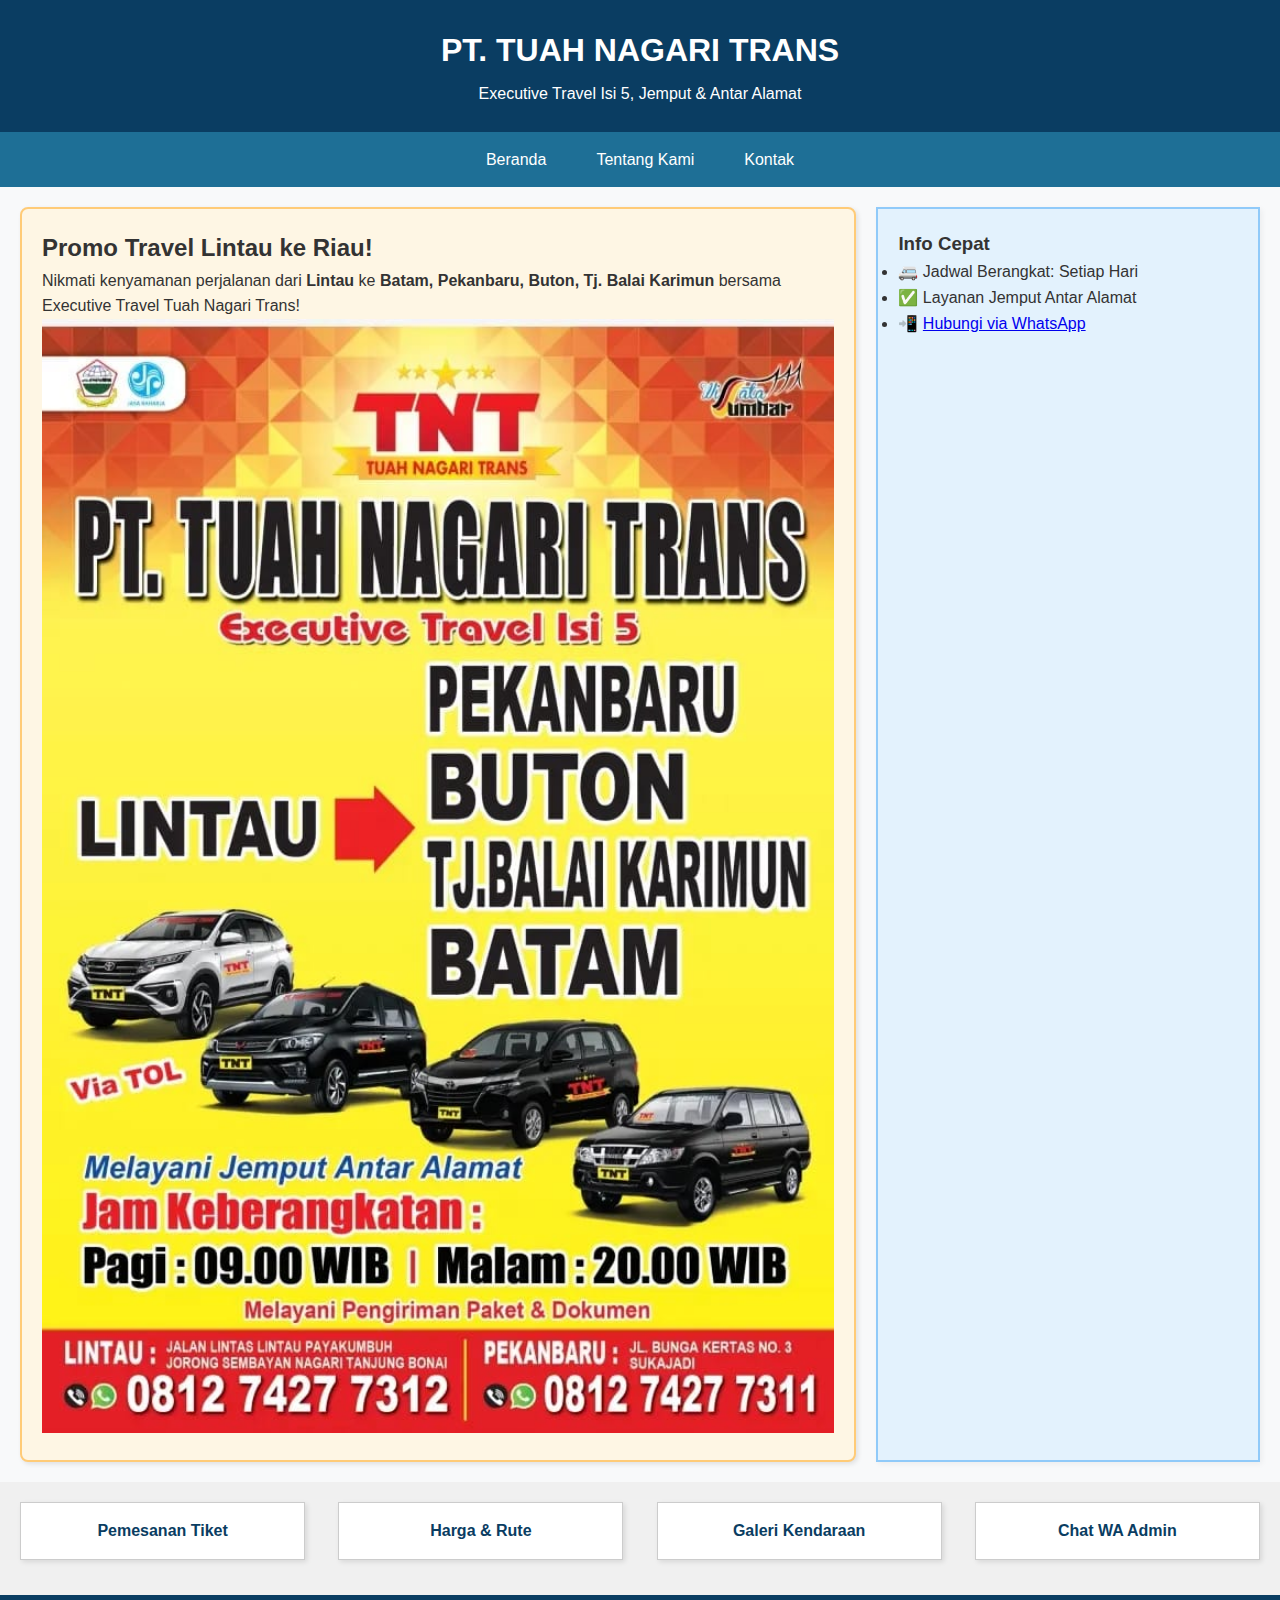
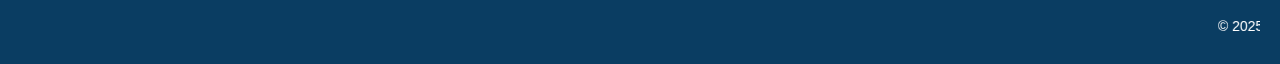
<file: index.html>
<!DOCTYPE html>
<html lang="id">
<head>
  <meta charset="UTF-8" />
  <meta name="viewport" content="width=device-width, initial-scale=1.0"/>
  <title>PT. Tuah Nagari Trans</title>
  <link rel="stylesheet" href="style.css" />
  <script src="script.js" defer></script>
</head>
<body>
  <header>
    <h1>PT. TUAH NAGARI TRANS</h1>
    <p>Executive Travel Isi 5, Jemput & Antar Alamat</p>
  </header>

  <nav class="menu-horizontal">
    <ul>
      <li><a href="index.html">Beranda</a></li>
      <li><a href="about.html">Tentang Kami</a></li>
      <li><a href="contact.html">Kontak</a></li>
    </ul>
  </nav>

  <main class="main-container">
    <div class="left-column">
      <h2>Promo Travel Lintau ke Riau!</h2>
      <p>Nikmati kenyamanan perjalanan dari <strong>Lintau</strong> ke <strong>Batam, Pekanbaru, Buton, Tj. Balai Karimun</strong> bersama Executive Travel Tuah Nagari Trans!</p>
      <img src="brosur.jpg" alt="Mobil Travel" width="100%">
    </div>
    <div class="right-column">
      <h3>Info Cepat</h3>
      <ul>
        <li>🚐 Jadwal Berangkat: Setiap Hari</li>
        <li>✅ Layanan Jemput Antar Alamat</li>
        <li>📲 <a href="https://wa.me/6281350862577" target="_blank">Hubungi via WhatsApp</a></li>
      </ul>
    </div>
  </main>

  <section class="widget-row">
    <div class="widget-box">
      <a href="pesan.html" target="_blank">Pemesanan Tiket</a>
    </div>
    <div class="widget-box">
      <a href="harga.html" target="_blank">Harga & Rute</a>
    </div>
    <div class="widget-box">
      <a href="galeri.html" target="_blank">Galeri Kendaraan</a>
    </div>
    <div class="widget-box">
      <a href="https://wa.me/6281350862577" target="_blank">Chat WA Admin</a>
    </div>
  </section>

<footer>
  <marquee behavior="scroll" direction="left" scrollamount="5">
    &copy; 2025 PT. Tuah Nagari Trans | Executive Travel | Lintau - Pekanbaru - Buton - Tj. Balai Karimun - Batam |
    Hubungi: <a href="https://wa.me/6281350862577" target="_blank" style="color: yellow;">0822-7415-5079 (WA)</a>
  </marquee>
</footer>

</body>
</html>
</file>
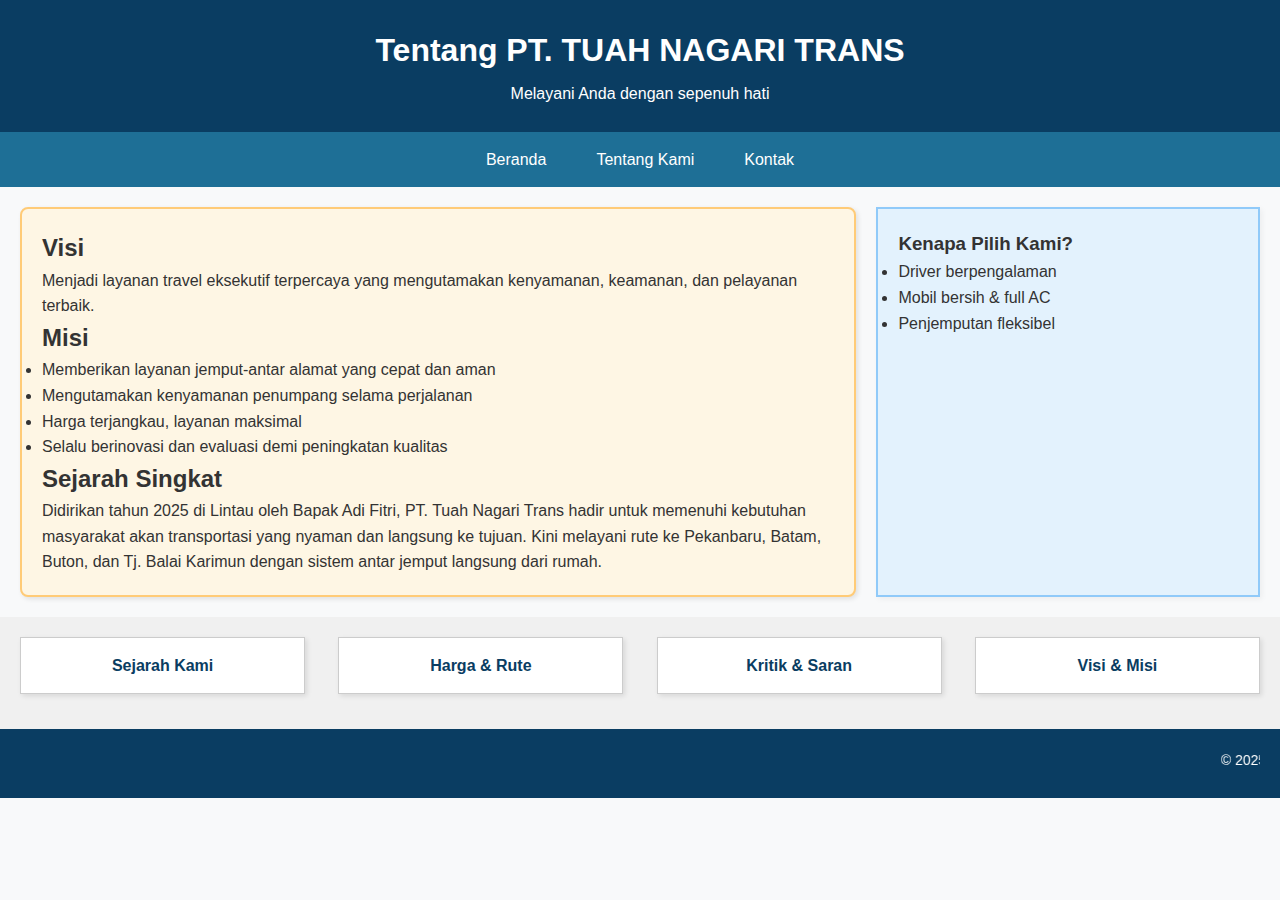
<file: about.html>
<!DOCTYPE html>
<html lang="id">
<head>
  <meta charset="UTF-8" />
  <title>Tentang Kami</title>
  <link rel="stylesheet" href="style.css" />
</head>
<body>
  <header>
    <h1>Tentang PT. TUAH NAGARI TRANS</h1>
    <p>Melayani Anda dengan sepenuh hati</p>
  </header>

  <nav class="menu-horizontal">
    <ul>
      <li><a href="index.html">Beranda</a></li>
      <li><a href="about.html">Tentang Kami</a></li>
      <li><a href="contact.html">Kontak</a></li>
    </ul>
  </nav>

  <main class="main-container">
    <div class="left-column">
      <h2>Visi</h2>
      <p>Menjadi layanan travel eksekutif terpercaya yang mengutamakan kenyamanan, keamanan, dan pelayanan terbaik.</p>

      <h2>Misi</h2>
      <ul>
        <li>Memberikan layanan jemput-antar alamat yang cepat dan aman</li>
        <li>Mengutamakan kenyamanan penumpang selama perjalanan</li>
        <li>Harga terjangkau, layanan maksimal</li>
        <li>Selalu berinovasi dan evaluasi demi peningkatan kualitas</li>
      </ul>

      <h2>Sejarah Singkat</h2>
      <p>Didirikan tahun 2025 di Lintau oleh Bapak Adi Fitri, PT. Tuah Nagari Trans hadir untuk memenuhi kebutuhan masyarakat akan transportasi yang nyaman dan langsung ke tujuan. Kini melayani rute ke Pekanbaru, Batam, Buton, dan Tj. Balai Karimun dengan sistem antar jemput langsung dari rumah.</p>
    </div>
    <div class="right-column">
      <h3>Kenapa Pilih Kami?</h3>
      <ul>
        <li>Driver berpengalaman</li>
        <li>Mobil bersih & full AC</li>
        <li>Penjemputan fleksibel</li>
      </ul>
    </div>
  </main>

  <section class="widget-row">
    <div class="widget-box"><a href="about.html" target="_blank">Sejarah Kami</a></div>
    <div class="widget-box"><a href="hargaa.html" target="_blank">Harga & Rute</a></div>
    <div class="widget-box"><a href="kritik.html" target="_blank">Kritik & Saran</a></div>
    <div class="widget-box"><a href="about.html" target="_blank">Visi & Misi</a></div>
  </section>

<footer>
  <marquee behavior="scroll" direction="left" scrollamount="5">
    &copy; 2025 PT. Tuah Nagari Trans | Executive Travel | Lintau - Pekanbaru - Buton - Tj. Balai Karimun - Batam |
    Hubungi: <a href="https://wa.me/6281350862577" target="_blank" style="color: yellow;">0813-5086-2577 (WA)</a>
  </marquee>
</footer>

</body>
</html>
</file>
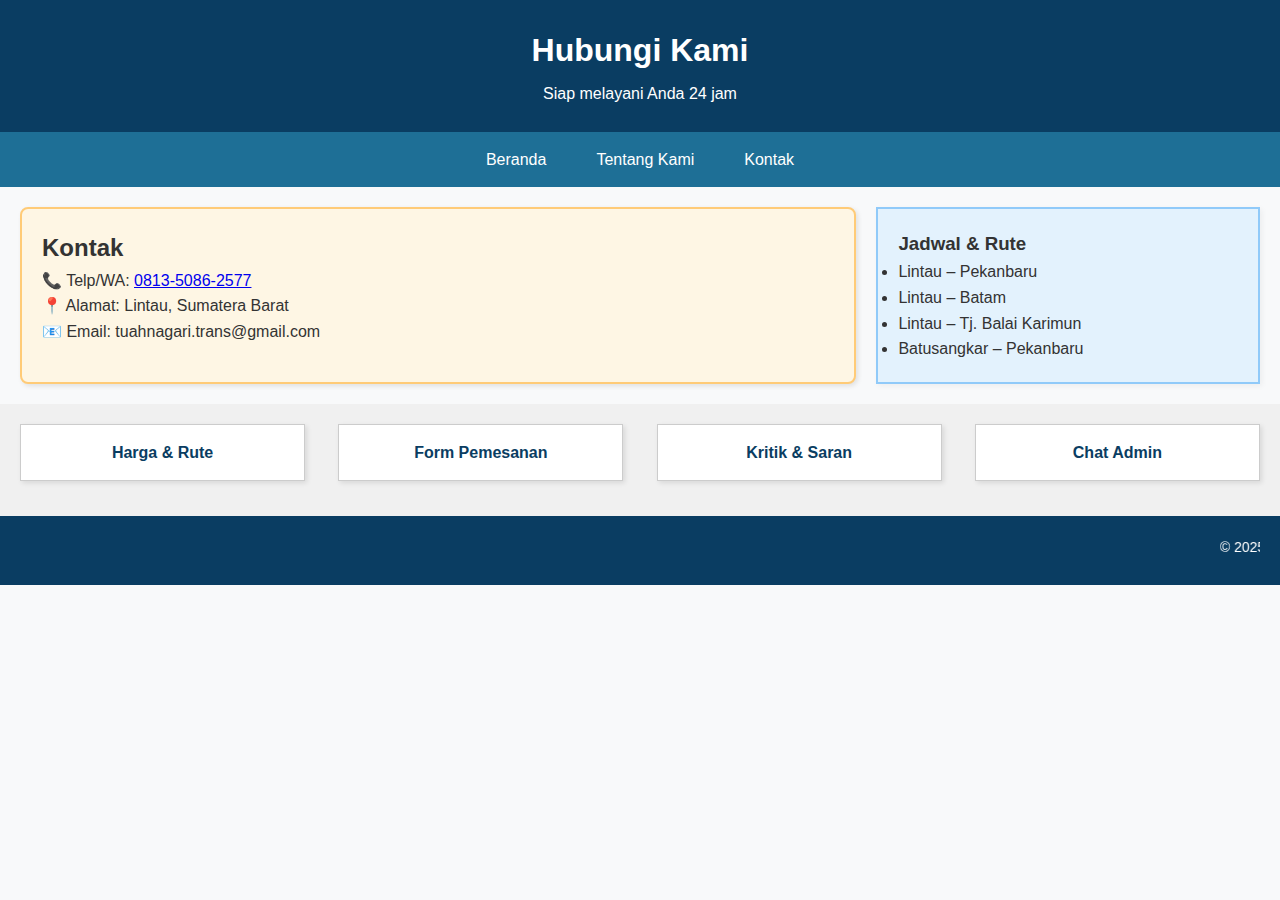
<file: contact.html>
<!DOCTYPE html>
<html lang="id">
<head>
  <meta charset="UTF-8" />
  <title>Kontak Kami</title>
  <link rel="stylesheet" href="style.css" />
</head>
<body>
  <header>
    <h1>Hubungi Kami</h1>
    <p>Siap melayani Anda 24 jam</p>
  </header>

  <nav class="menu-horizontal">
    <ul>
      <li><a href="index.html">Beranda</a></li>
      <li><a href="about.html">Tentang Kami</a></li>
      <li><a href="contact.html">Kontak</a></li>
    </ul>
  </nav>

  <main class="main-container">
    <div class="left-column">
      <h2>Kontak</h2>
      <p>📞 Telp/WA: <a href="https://wa.me/6281350862577" target="_blank">0813-5086-2577</a></p>
      <p>📍 Alamat: Lintau, Sumatera Barat</p>
      <p>📧 Email: tuahnagari.trans@gmail.com</p>
    </div>
    <div class="right-column">
      <h3>Jadwal & Rute</h3>
      <ul>
        <li>Lintau – Pekanbaru</li>
        <li>Lintau – Batam</li>
        <li>Lintau – Tj. Balai Karimun</li>
        <li>Batusangkar – Pekanbaru</li>
      </ul>
    </div>
  </main>

  <section class="widget-row">
    <div class="widget-box"><a href="harga.html" target="_blank">Harga & Rute</a></div>
    <div class="widget-box"><a href="pesan.html" target="_blank">Form Pemesanan</a></div>
    <div class="widget-box"><a href="kritik.html" target="_blank">Kritik & Saran</a></div>
    <div class="widget-box">
      <a href="https://wa.me/6281350862577" target="_blank">Chat Admin</a>
    </div>
  </section>

<footer>
  <marquee behavior="scroll" direction="left" scrollamount="5">
    &copy; 2025 PT. Tuah Nagari Trans | Executive Travel | Lintau - Pekanbaru - Buton - Tj. Balai Karimun - Batam |
    Hubungi: <a href="https://wa.me/6281350862577" target="_blank" style="color: yellow;">0813-5086-2577 (WA)</a>
  </marquee>
</footer>

</body>
</html>
</file>
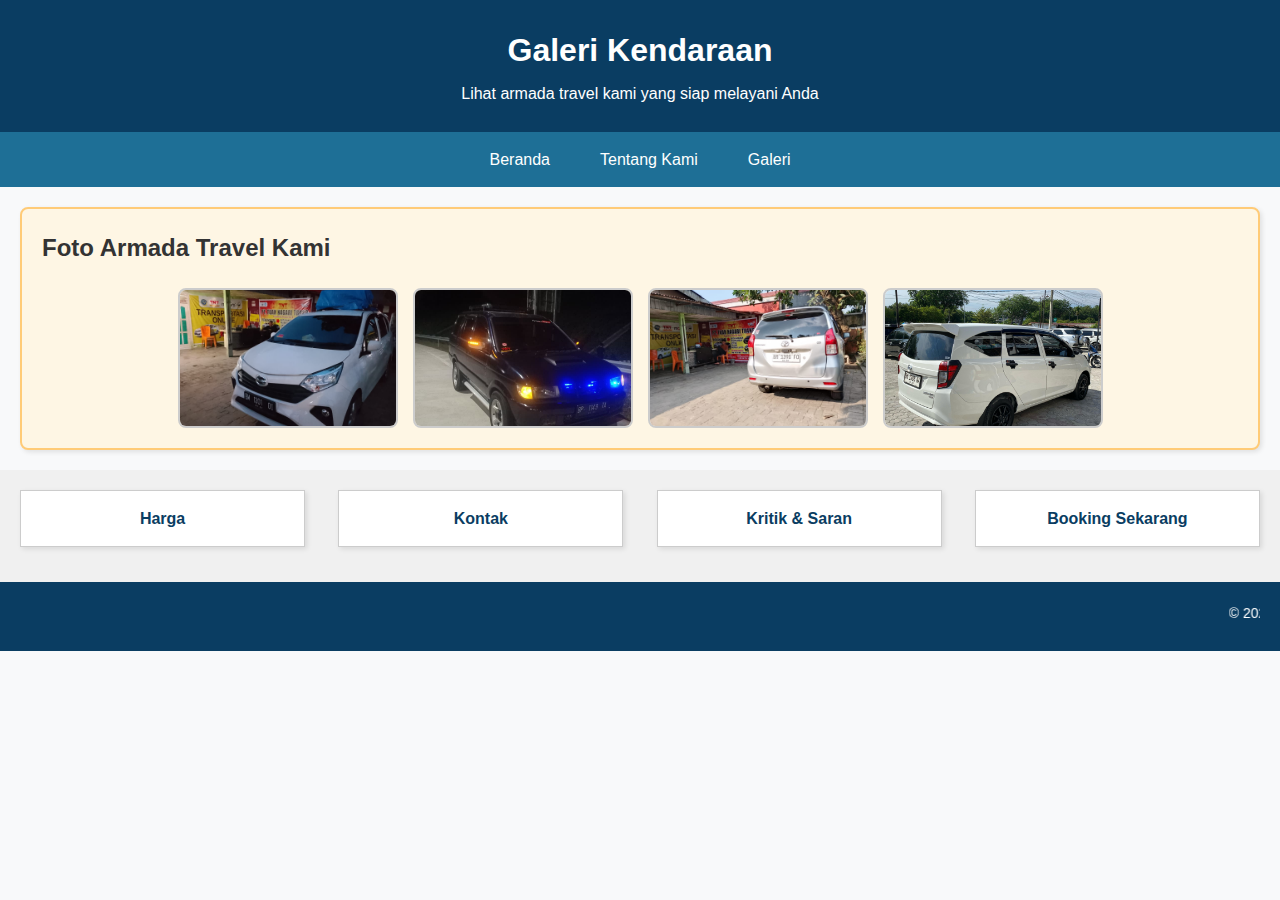
<file: galeri.html>
<!DOCTYPE html>
<html lang="id">
<head>
  <meta charset="UTF-8" />
  <meta name="viewport" content="width=device-width, initial-scale=1.0"/>
  <title>Galeri Kendaraan – PT. Tuah Nagari Trans</title>
  <script src="script.js" defer></script>
  <link rel="stylesheet" href="style.css" />
</head>
<body>

  <header>
    <h1>Galeri Kendaraan</h1>
    <p>Lihat armada travel kami yang siap melayani Anda</p>
  </header>

  <nav class="menu-horizontal">
    <ul>
      <li><a href="index.html">Beranda</a></li>
      <li><a href="about.html">Tentang Kami</a></li>
      <li><a href="galeri.html">Galeri</a></li>

    </ul>
  </nav>

  <main class="main-container">
    <div class="left-column" style="width: 100%;">
      <h2>Foto Armada Travel Kami</h2>
      <div class="galeri-container">
        <img src="mobil1.jpg" alt="Armada 1">
        <img src="mobil2.jpg" alt="Armada 2">
        <img src="mobil4.jpg" alt="armada 3">
        <img src="mobil3.jpg" alt="Armada 4">
      </div>
    </div>
  </main>

  <section class="widget-row">
    <div class="widget-box"><a href="harga.html" target="_blank">Harga</a></div>
    <div class="widget-box"><a href="contact.html" target="_blank">Kontak</a></div>
    <div class="widget-box"><a href="kritik.html">Kritik & Saran</a></div>
    <div class="widget-box">
      <a href="pesan.html" target="_blank">Booking Sekarang</a>
    </div>
  </section>

  <footer>
    <marquee behavior="scroll" direction="left" scrollamount="5">
      &copy; 2025 PT. Tuah Nagari Trans | Galeri Armada | Travel Nyaman & Aman |
      Hubungi: <a href="https://wa.me/6281350862577" target="_blank" style="color: yellow;">0813-5086-2577 (WA)</a>
    </marquee>
  </footer>

</body>
</html>
</file>
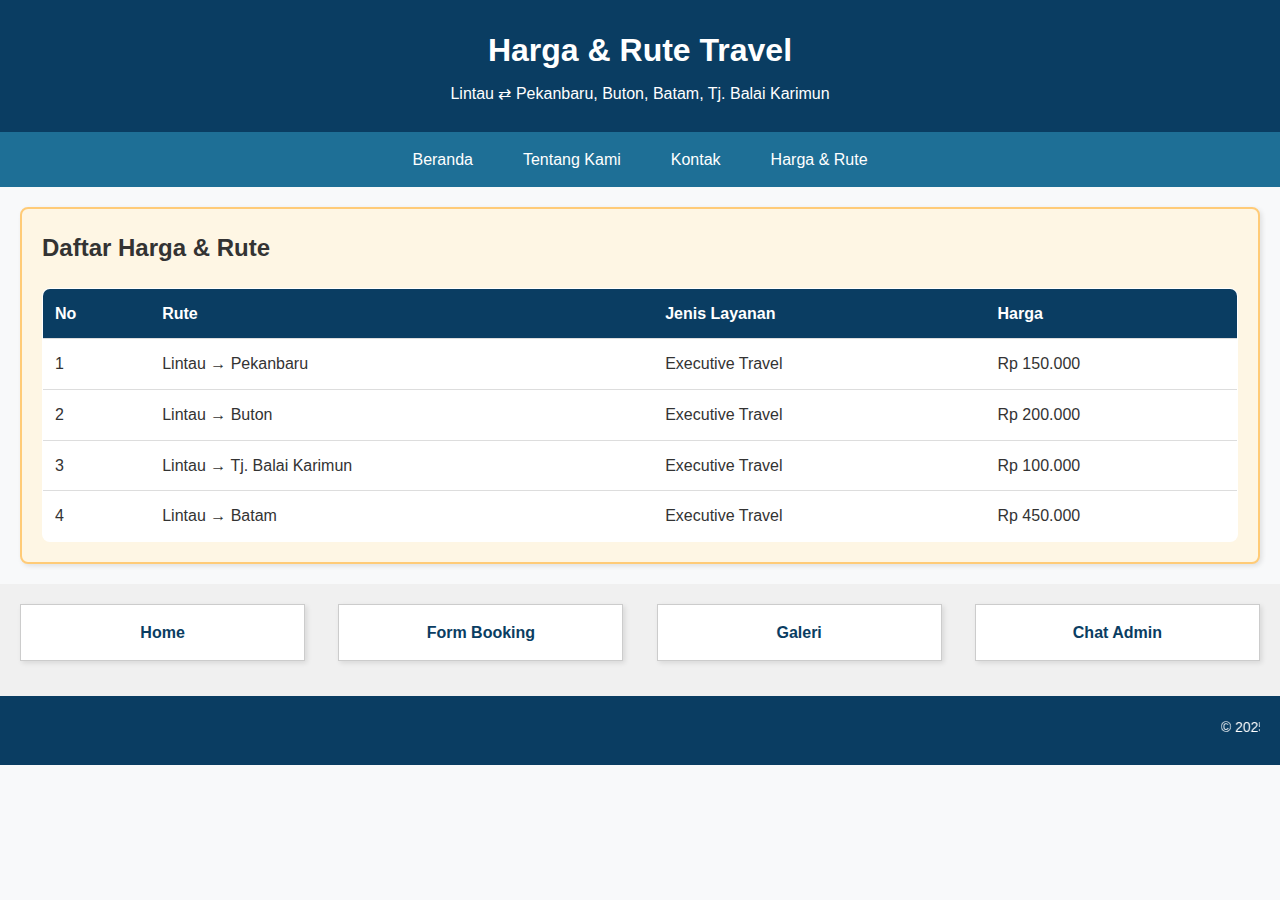
<file: harga.html>
<!DOCTYPE html>
<html lang="id">
<head>
  <meta charset="UTF-8" />
  <meta name="viewport" content="width=device-width, initial-scale=1.0"/>
  <title>Harga & Rute – PT. Tuah Nagari Trans</title>
  <script src="script.js" defer></script>
  <link rel="stylesheet" href="style.css" />
</head>
<body>

  <header>
    <h1>Harga & Rute Travel</h1>
    <p>Lintau ⇄ Pekanbaru, Buton, Batam, Tj. Balai Karimun</p>
  </header>

  <nav class="menu-horizontal">
    <ul>
      <li><a href="index.html">Beranda</a></li>
      <li><a href="about.html">Tentang Kami</a></li>
      <li><a href="contact.html">Kontak</a></li>
      <li><a href="harga.html">Harga & Rute</a></li>
    </ul>
  </nav>

  <main class="main-container">
    <div class="left-column" style="width: 100%;">
      <h2>Daftar Harga & Rute</h2>
      <table class="tabel-harga">
        <thead>
          <tr>
            <th>No</th>
            <th>Rute</th>
            <th>Jenis Layanan</th>
            <th>Harga</th>
          </tr>
        </thead>
        <tbody>
          <tr>
            <td>1</td>
            <td>Lintau → Pekanbaru</td>
            <td>Executive Travel</td>
            <td>Rp 150.000</td>
          </tr>
          <tr>
            <td>2</td>
            <td>Lintau → Buton</td>
            <td>Executive Travel</td>
            <td>Rp 200.000</td>
          </tr>
          <tr>
            <td>3</td>
            <td>Lintau → Tj. Balai Karimun</td>
            <td>Executive Travel</td>
            <td>Rp 100.000</td>
          </tr>
          <tr>
            <td>4</td>
            <td>Lintau → Batam</td>
            <td>Executive Travel</td>
            <td>Rp 450.000</td>
          </tr>
        </tbody>
      </table>
    </div>
  </main>

  <section class="widget-row">
    <div class="widget-box">
        <a href="index.html" target="_blank">Home</a>
    </div>
    <div class="widget-box">
        <a href="pesan.html">Form Booking</a></div>
    <div class="widget-box">
        <a href="galeri.html" target="_blank">Galeri</a></div>
    <div class="widget-box">
      <a href="https://wa.me/6281350862577" target="_blank">Chat Admin</a>
    </div>
  </section>

  <footer>
    <marquee behavior="scroll" direction="left" scrollamount="5">
      &copy; 2025 PT. Tuah Nagari Trans | Executive Travel Lintau ⇄ Pekanbaru ⇄ Batam ⇄ Karimun | 
      Hubungi: <a href="https://wa.me/6281350862577" target="_blank" style="color: yellow;">0822-7415-5079 (WA)</a>
    </marquee>
  </footer>

</body>
</html>
</file>
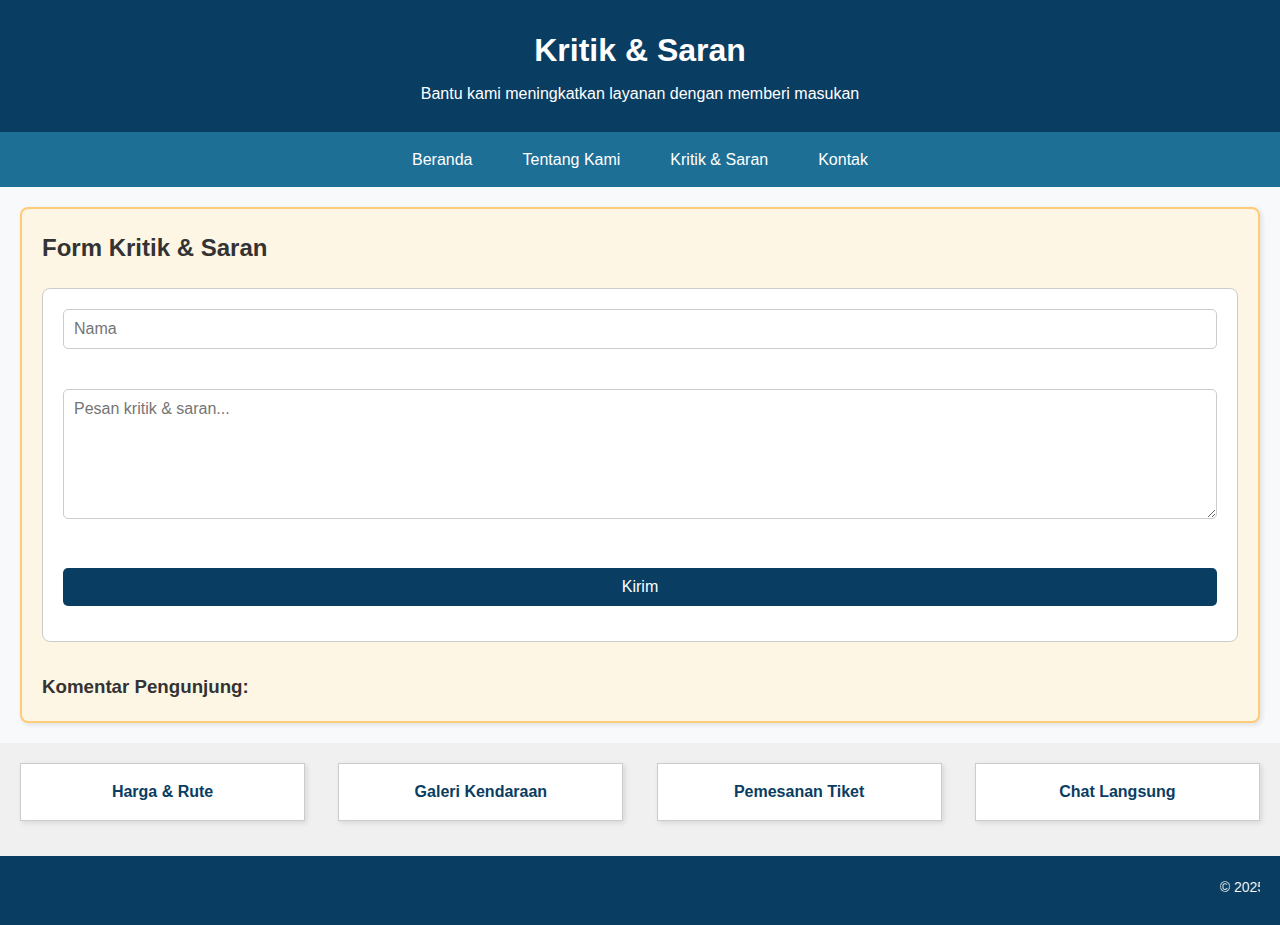
<file: kritik.html>
<!DOCTYPE html>
<html lang="id">
<head>
  <meta charset="UTF-8" />
  <meta name="viewport" content="width=device-width, initial-scale=1.0"/>
  <title>Kritik & Saran – PT. Tuah Nagari Trans</title>
  <link rel="stylesheet" href="style.css" />
  <script src="script.js" defer></script>
</head>
<body>

  <header>
    <h1>Kritik & Saran</h1>
    <p>Bantu kami meningkatkan layanan dengan memberi masukan</p>
  </header>

  <nav class="menu-horizontal">
    <ul>
      <li><a href="index.html">Beranda</a></li>
      <li><a href="about.html">Tentang Kami</a></li>
      <li><a href="kritik.html">Kritik & Saran</a></li>
      <li><a href="contact.html">Kontak</a></li>
    </ul>
  </nav>

  <main class="main-container">
    <div class="left-column" style="width: 100%;">
      <h2>Form Kritik & Saran</h2>
      <form class="form-pesan" id="formKritik">
        <input type="text" id="namaKritik" placeholder="Nama" required><br><br>
        <textarea id="pesanKritik" placeholder="Pesan kritik & saran..." rows="6" required></textarea><br><br>
        <button type="submit">Kirim</button>
      </form>

      <h3 style="margin-top: 30px;">Komentar Pengunjung:</h3>
      <ul id="daftarKritik" style="list-style: none; padding-left: 0;"></ul>
    </div>
  </main>

  <section class="widget-row">
    <div class="widget-box"><a href="harga.html" target="_blank">Harga & Rute</a></div>
    <div class="widget-box"><a href="galeri.html" target="_blank">Galeri Kendaraan</a></div>
    <div class="widget-box"><a href="pesan.html">Pemesanan Tiket</a></div>
    <div class="widget-box">
      <a href="https://wa.me/6281350862577" target="_blank">Chat Langsung</a>
    </div>
  </section>

  <footer>
    <marquee behavior="scroll" direction="left" scrollamount="5">
      &copy; 2025 PT. Tuah Nagari Trans | Kritik & Saran Membantu Kami Menjadi Lebih Baik |
      <a href="https://wa.me/6281350862577" target="_blank" style="color: yellow;">Hubungi WA Admin</a>
    </marquee>
  </footer>

</body>
</html>
</file>
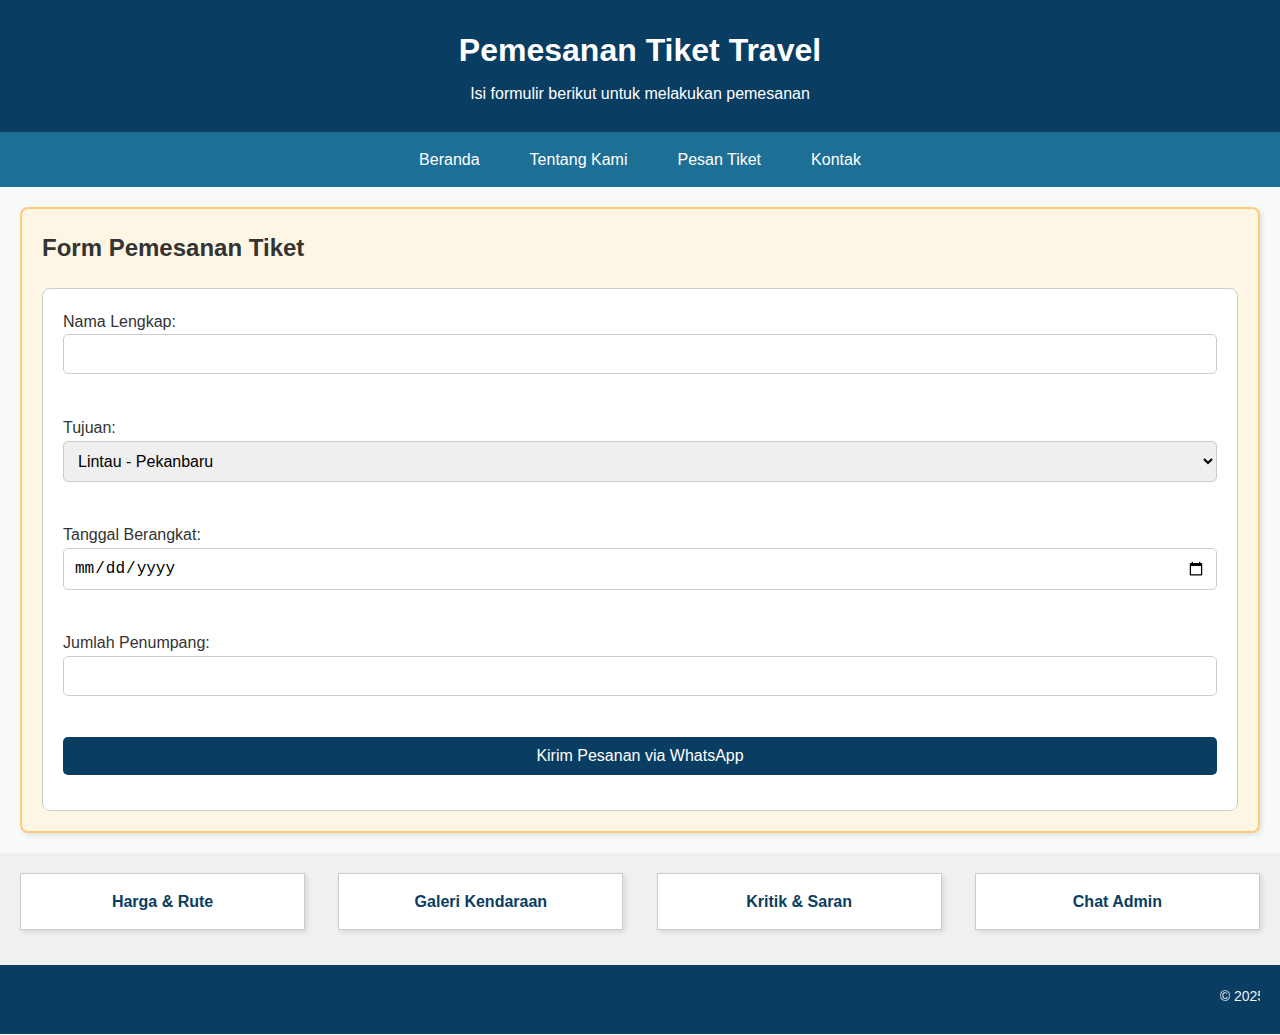
<file: pesan.html>
<!DOCTYPE html>
<html lang="id">
<head>
  <meta charset="UTF-8" />
  <meta name="viewport" content="width=device-width, initial-scale=1.0"/>
  <title>Pemesanan Tiket – PT. Tuah Nagari Trans</title>
  <link rel="stylesheet" href="style.css" />
  <script src="script.js" defer></script>
</head>
<body>

  <header>
    <h1>Pemesanan Tiket Travel</h1>
    <p>Isi formulir berikut untuk melakukan pemesanan</p>
  </header>

  <nav class="menu-horizontal">
    <ul>
      <li><a href="index.html">Beranda</a></li>
      <li><a href="about.html">Tentang Kami</a></li>
      <li><a href="pesan.html">Pesan Tiket</a></li>
      <li><a href="contact.html">Kontak</a></li>
    </ul>
  </nav>

  <main class="main-container">
    <div class="left-column" style="width: 100%;">
      <h2>Form Pemesanan Tiket</h2>
      <form class="form-pesan" onsubmit="return kirimWA()">
        <label for="nama">Nama Lengkap:</label><br>
        <input type="text" id="nama" required><br><br>

        <label for="tujuan">Tujuan:</label><br>
        <select id="tujuan" required>
          <option value="Pekanbaru">Lintau - Pekanbaru</option>
          <option value="Batam">Lintau - Batam</option>
          <option value="Buton">Lintau - Buton</option>
          <option value="Tanjung Balai Karimun">Lintau - Tanjung Balai Karimun</option>
        </select><br><br>

        <label for="tanggal">Tanggal Berangkat:</label><br>
        <input type="date" id="tanggal" required><br><br>

        <label for="jumlah">Jumlah Penumpang:</label><br>
        <input type="number" id="jumlah" min="1" required><br><br>

        <button type="submit">Kirim Pesanan via WhatsApp</button>
      </form>
    </div>
  </main>

  <section class="widget-row">
    <div class="widget-box"><a href="harga.html" target="_blank">Harga & Rute</a></div>
    <div class="widget-box"><a href="galeri.html" target="_blank">Galeri Kendaraan</a></div>
    <div class="widget-box"><a href="kritik.html" target="_blank">Kritik & Saran</a></div>
    <div class="widget-box">
      <a href="https://wa.me/6281350862577" target="_blank">Chat Admin</a>
    </div>
  </section>

  <footer>
    <marquee behavior="scroll" direction="left" scrollamount="5">
      &copy; 2025 PT. Tuah Nagari Trans | Pemesanan Tiket Travel | WhatsApp: 
      <a href="https://wa.me/6281350862577" target="_blank" style="color: yellow;">0813-5086-2577</a>
    </marquee>
  </footer>

</body>
</html>
</file>
<file: style.css>
/* Reset dan dasar */
* {
  margin: 0;
  padding: 0;
  box-sizing: border-box;
}

body {
  font-family: Arial, sans-serif;
  background-color: #f8f9fa;
  color: #333;
  line-height: 1.6;
}

/* Header */
header {
  background-color: #0a3d62;
  color: white;
  padding: 25px;
  text-align: center;
}

header p {
  font-size: 16px;
  margin-top: 5px;
}

/* Menu Horizontal */
.menu-horizontal {
  background-color: #1e6f96;
}

.menu-horizontal ul {
  display: flex;
  list-style: none;
  justify-content: center;
  flex-wrap: wrap;
}

.menu-horizontal ul li a {
  color: white;
  text-decoration: none;
  padding: 15px 25px;
  display: block;
  transition: background 0.3s;
}

.menu-horizontal ul li a:hover {
  background-color: #13577d;
}

/* Konten utama */
.main-container {
  display: flex;
  padding: 20px;
  gap: 20px;
  flex-wrap: wrap;
}

.left-column {
  flex: 7;
  background-color: #fef6e4;
  padding: 20px;
  border: 2px solid #ffcb77;
  box-shadow: 2px 2px 5px rgba(0,0,0,0.1);
  border-radius: 8px;
}

.right-column {
  flex: 3;
  background-color: #e3f2fd;
  padding: 20px;
  border: 2px solid #90caf9;
  box-shadow: 2px 2px 6px rgba(0,0,0,0.05);
}

/* Widget bawah (4 kolom) */
.widget-row {
  display: flex;
  justify-content: space-between;
  flex-wrap: wrap;
  padding: 20px;
  background-color: #f0f0f0;
}

.widget-box {
  background-color: #fff;
  border: 1px solid #ccc;
  width: 23%;
  padding: 15px;
  text-align: center;
  margin-bottom: 15px;
  box-shadow: 2px 2px 5px rgba(0,0,0,0.1);
}

.widget-box a {
  color: #0a3d62;
  text-decoration: none;
  font-weight: bold;
}

.widget-box a:hover {
  text-decoration: underline;
}

/* Footer */
footer {
  background-color: #0a3d62;
  color: white;
  text-align: center;
  padding: 20px;
  font-size: 14px;
}

.tabel-harga {
  width: 100%;
  border-collapse: collapse;
  margin-top: 20px;
  background-color: #ffffff;
  border: 1px solid #ccc;
  border-radius: 8px;
  overflow: hidden;
}

.tabel-harga th,
.tabel-harga td {
  padding: 12px;
  text-align: left;
  border-bottom: 1px solid #ddd;
}

.tabel-harga th {
  background-color: #0a3d62;
  color: white;
}

.tabel-harga tr:hover {
  background-color: #f1f1f1;
}

.form-pesan {
  background-color: #fff;
  padding: 20px;
  border: 1px solid #ccc;
  border-radius: 8px;
  margin-top: 20px;
}

.form-pesan input,
.form-pesan select,
.form-pesan textarea,
.form-pesan button {
  width: 100%;
  padding: 10px;
  margin-bottom: 15px;
  font-size: 16px;
  border-radius: 5px;
  border: 1px solid #ccc;
}

textarea {
  resize: vertical;
  font-family: Arial, sans-serif;
}

.form-pesan button {
  background-color: #0a3d62;
  color: white;
  border: none;
  cursor: pointer;
  transition: background 0.3s;
}

.form-pesan button:hover {
  background-color: #13577d;
}

.galeri-container {
  display: flex;
  flex-wrap: wrap;
  gap: 15px;
  margin-top: 20px;
  justify-content: center;
}

.galeri-container img {
  width: 220px;
  height: 140px;
  object-fit: cover;
  border: 2px solid #ccc;
  border-radius: 8px;
  transition: transform 0.3s;
}

.galeri-container img:hover {
  transform: scale(1.05);
  border-color: #0a3d62;
}
</file>
